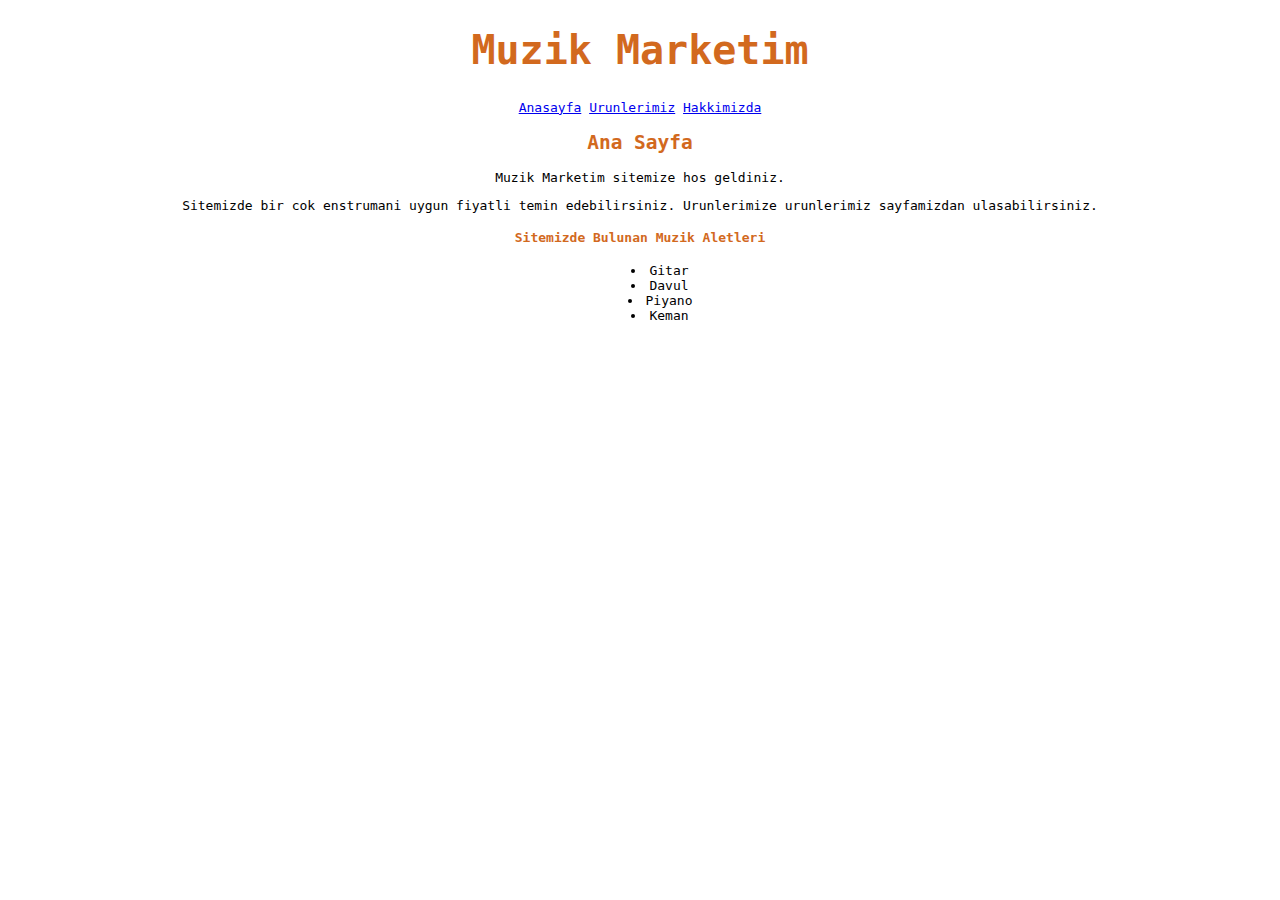
<file: index.html>
<!DOCTYPE html>
<html lang="en">
<head>
    <meta charset="UTF-8">
    <meta http-equiv="X-UA-Compatible" content="IE=edge">
    <meta name="viewport" content="width=device-width, initial-scale=1.0">
    <title>Muzik Marketim</title>
    <link rel="stylesheet" href="style.css">
</head>
<body>
    <header>
        <h1 class="baslik">Muzik Marketim</h1>
        <a href="index.html">Anasayfa</a>
        <a href="urunlerimiz.html">Urunlerimiz</a>
        <a href="about.html">Hakkimizda</a>
    </header>
    <article>
        <h2>Ana Sayfa</h2>
        <section> 
            <p>Muzik Marketim sitemize hos geldiniz.</p>
            <p>Sitemizde bir cok enstrumani uygun fiyatli temin edebilirsiniz. Urunlerimize urunlerimiz sayfamizdan ulasabilirsiniz.</p>
            <h4>Sitemizde Bulunan Muzik Aletleri</h4>
            <ul>
                <li>Gitar</li>
                <li>Davul</li>
                <li>Piyano</li>
                <li>Keman</li>
            </ul>
        </section>
    </article>
</body>
</html>
</file>
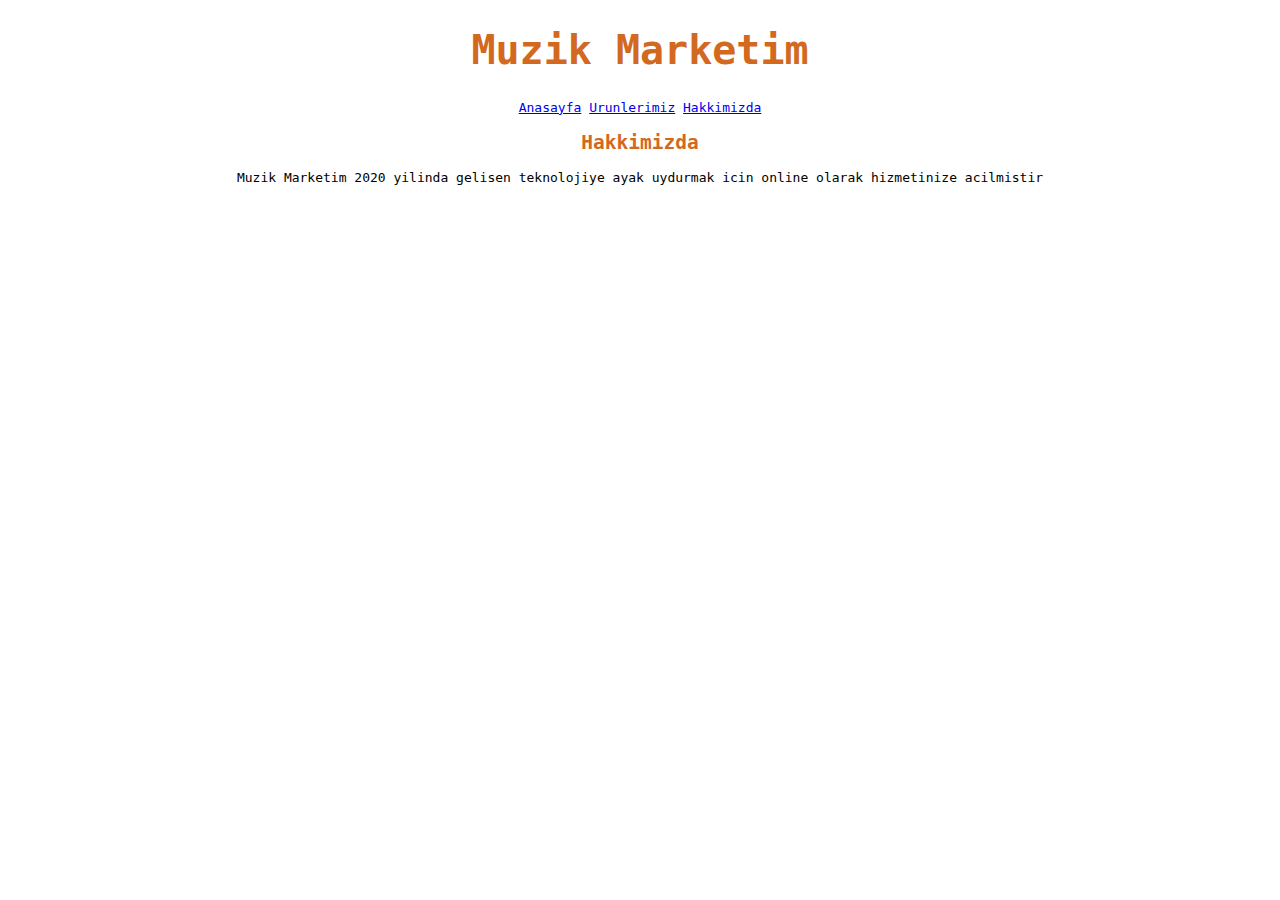
<file: about.html>
<!DOCTYPE html>
<html lang="en">
<head>
    <meta charset="UTF-8">
    <meta http-equiv="X-UA-Compatible" content="IE=edge">
    <meta name="viewport" content="width=device-width, initial-scale=1.0">
    <title>Hakkimizda | Muzik Marketim</title>
    <link rel="stylesheet" href="style.css">
</head>
<body>
    <header>
        <h1 class="baslik">Muzik Marketim</h1>
        <a href="index.html">Anasayfa</a>
        <a href="urunlerimiz.html">Urunlerimiz</a>
        <a href="about.html">Hakkimizda</a>
    </header>
    <article>
        <h2>Hakkimizda</h2>
        <section>
            <p>Muzik Marketim 2020 yilinda gelisen teknolojiye ayak uydurmak icin online olarak hizmetinize acilmistir</p>
        </section>
    </article>
</body>
</html>
</file>
<file: style.css>
body {
    text-align: center;
    list-style-position: inside;
    font-family: monospace;
}

h1, h2, h3, h4, h5, h6 {
    color: chocolate;
}

ol {
    font-size: small;
}

.baslik {
    font-size: 40px;
}

.urunler {
    font-size: medium;
}
</file>
